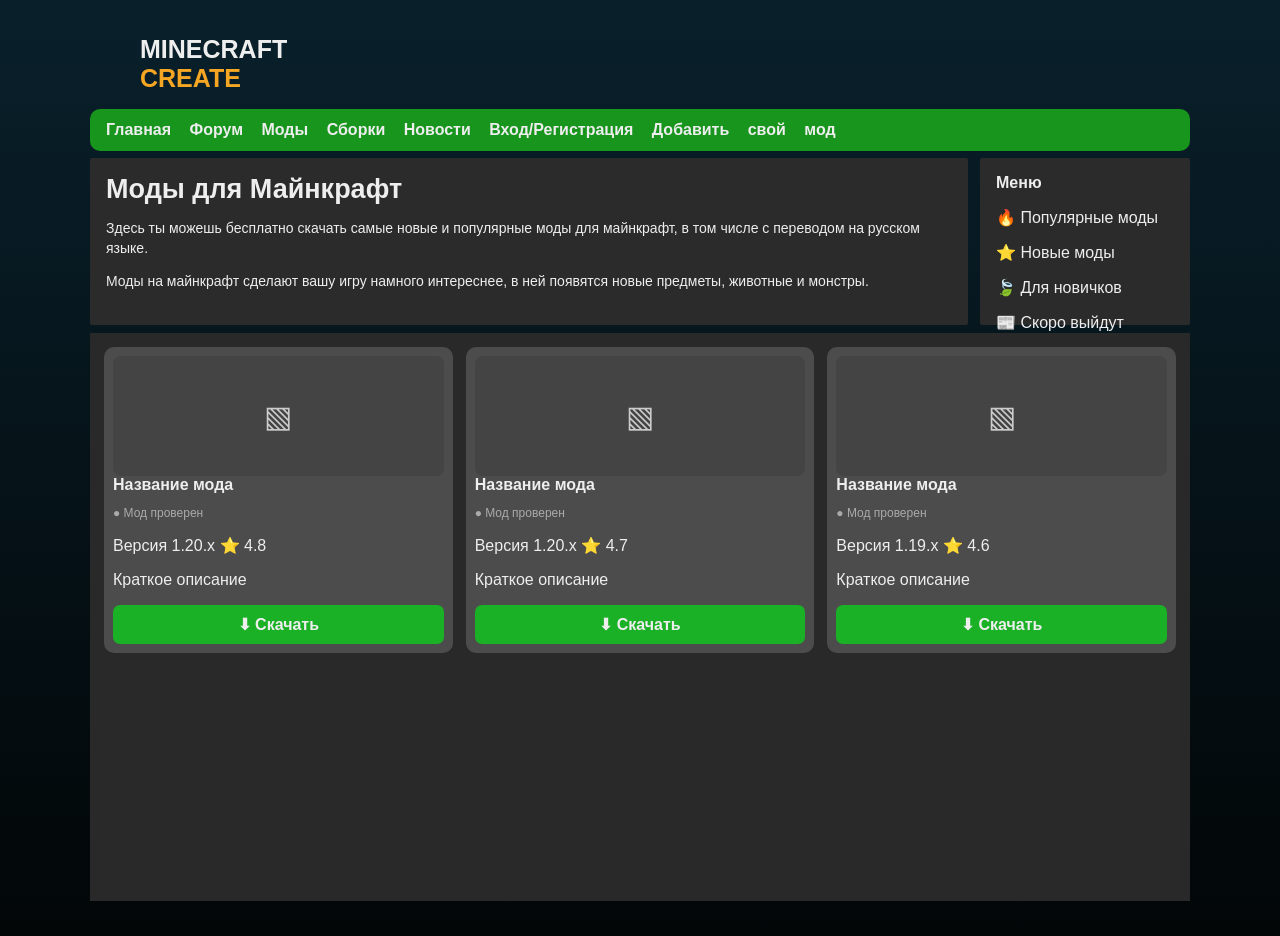
<file: screenshots/preview.html>
<!doctype html><html lang="ru"><head><meta charset="utf-8"><style>
body{margin:0;font-family:Arial;background:linear-gradient(#09202b,#020607);color:#eee;padding:35px}
.wrap{width:1100px;margin:auto}.logo{font-weight:900;font-size:25px;margin:0 0 16px 50px}.logo span{color:#f5a623}nav{background:#17951d;border-radius:10px;padding:12px 16px;font-weight:700;word-spacing:14px}.grid{display:grid;grid-template-columns:1fr 210px;gap:12px;margin-top:7px}.box{background:#2b2b2b;padding:16px;border-radius:2px}.intro{height:135px}.intro h1{margin:0;font-size:27px}.intro p{font-size:14px;line-height:1.4}.menu{height:135px}.content{margin-top:8px;background:#292929;min-height:540px;padding:14px}.cards{display:grid;grid-template-columns:repeat(3,1fr);gap:13px}.card{background:#4c4c4c;border-radius:10px;padding:9px}.img{height:120px;background:#444;border-radius:8px;display:flex;align-items:center;justify-content:center;font-size:30px;color:#ccc}.green{background:#1bb126;border-radius:7px;text-align:center;padding:10px;font-weight:700}.muted{color:#aaa;font-size:12px}.filter{width:175px;float:left;background:#2b2b2b;padding:12px}.catalog{margin-left:200px;background:#292929;min-height:560px;padding:12px}
</style></head><body><div class="wrap"><div class="logo">MINECRAFT<br><span>CREATE</span></div><nav>Главная Форум Моды Сборки Новости Вход/Регистрация Добавить свой мод</nav><div class="grid"><div class="box intro"><h1>Моды для Майнкрафт</h1><p>Здесь ты можешь бесплатно скачать самые новые и популярные моды для майнкрафт, в том числе с переводом на русском языке.</p><p>Моды на майнкрафт сделают вашу игру намного интереснее, в ней появятся новые предметы, животные и монстры.</p></div><div class="box menu"><b>Меню</b><p>🔥 Популярные моды</p><p>⭐ Новые моды</p><p>🍃 Для новичков</p><p>📰 Скоро выйдут</p></div></div><div class="content"><div class="cards"><div class="card"><div class="img">▧</div><b>Название мода</b><p class="muted">● Мод проверен</p><p>Версия 1.20.x ⭐ 4.8</p><p>Краткое описание</p><div class="green">⬇ Скачать</div></div><div class="card"><div class="img">▧</div><b>Название мода</b><p class="muted">● Мод проверен</p><p>Версия 1.20.x ⭐ 4.7</p><p>Краткое описание</p><div class="green">⬇ Скачать</div></div><div class="card"><div class="img">▧</div><b>Название мода</b><p class="muted">● Мод проверен</p><p>Версия 1.19.x ⭐ 4.6</p><p>Краткое описание</p><div class="green">⬇ Скачать</div></div></div></div></div></body></html>
</file>
